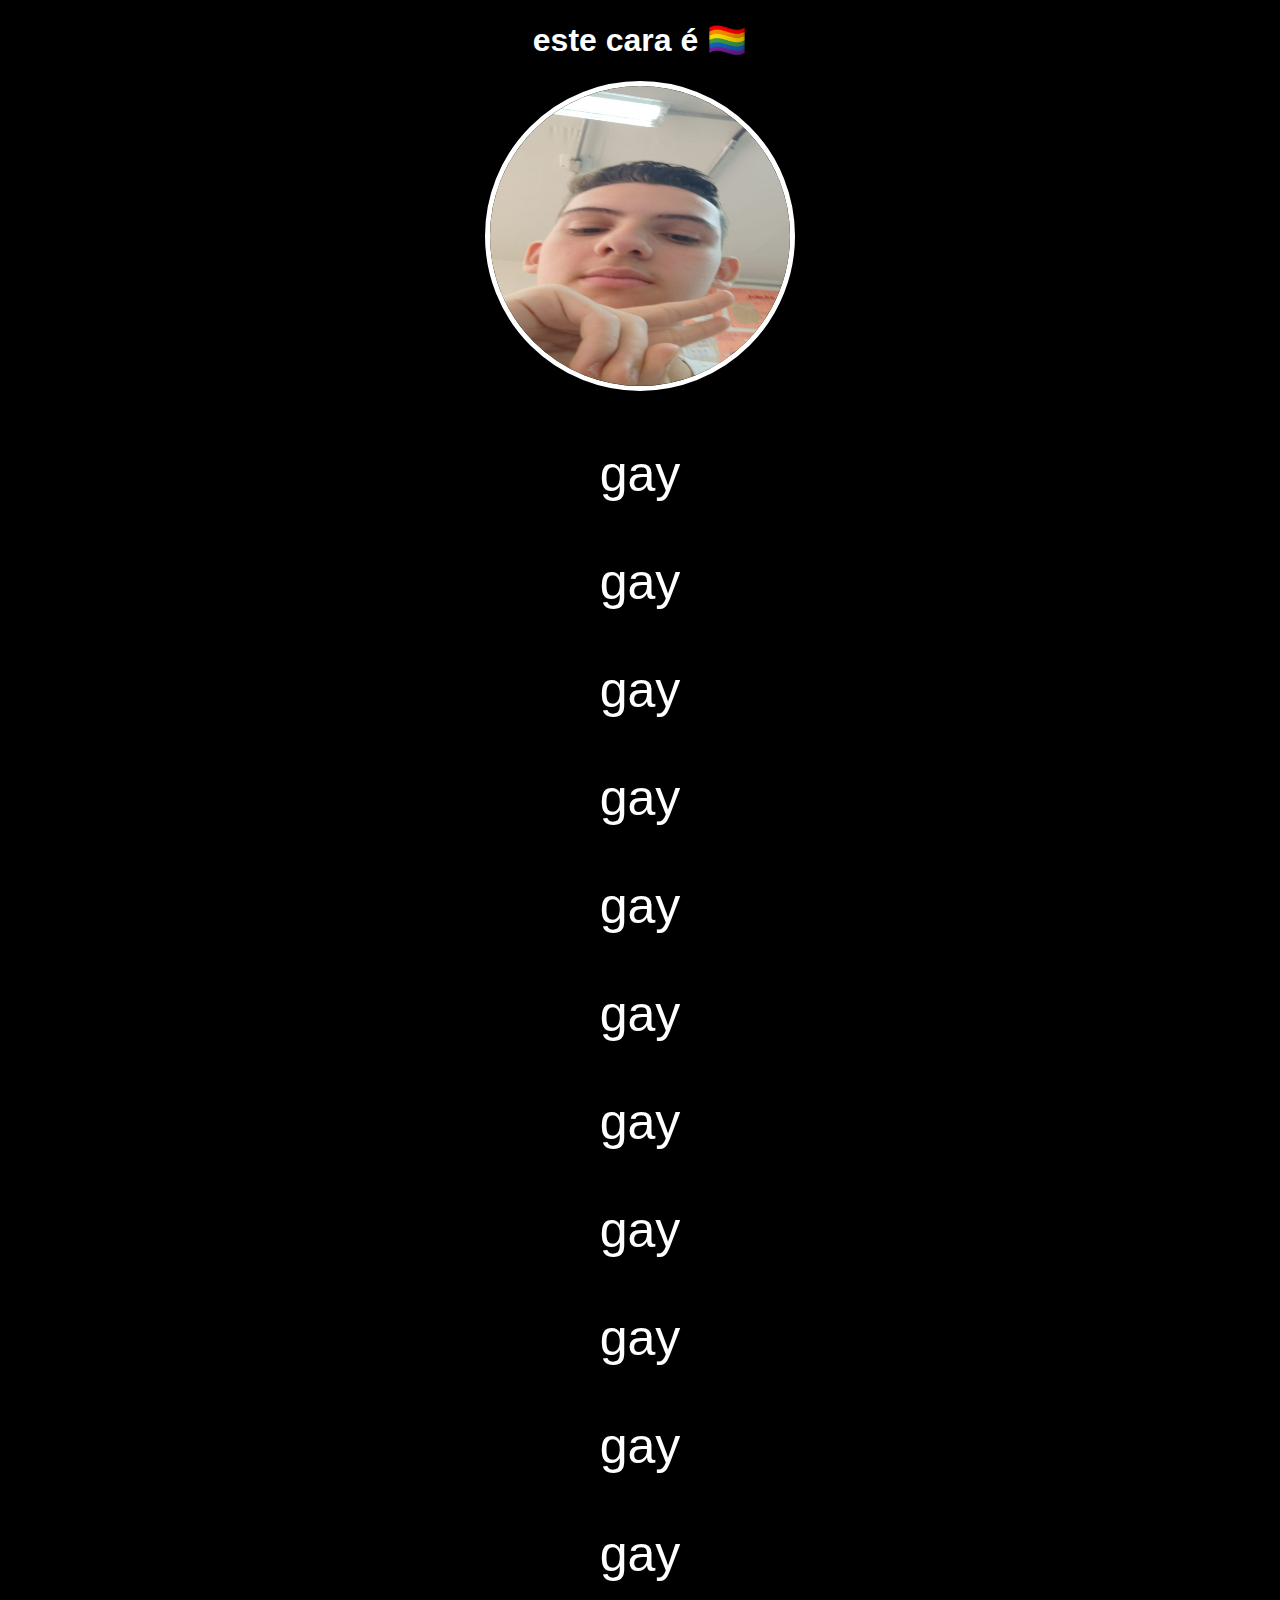
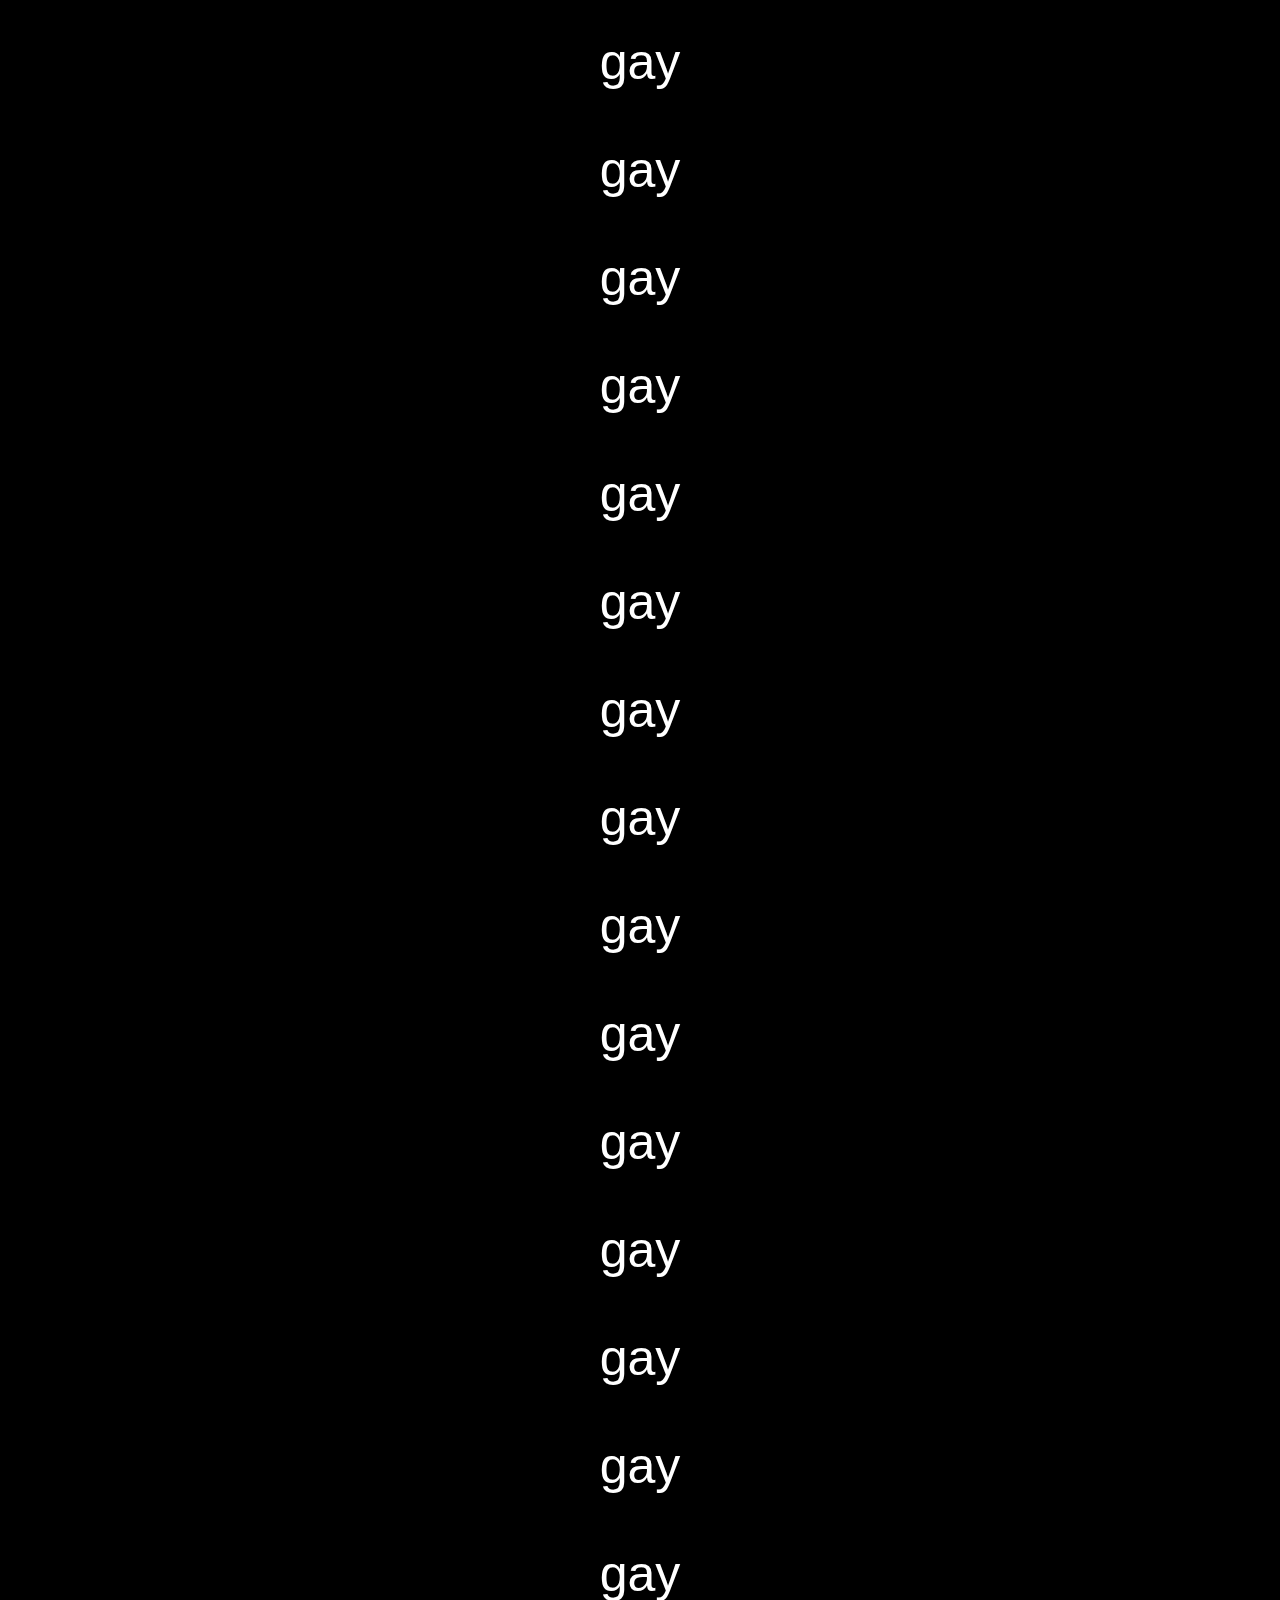
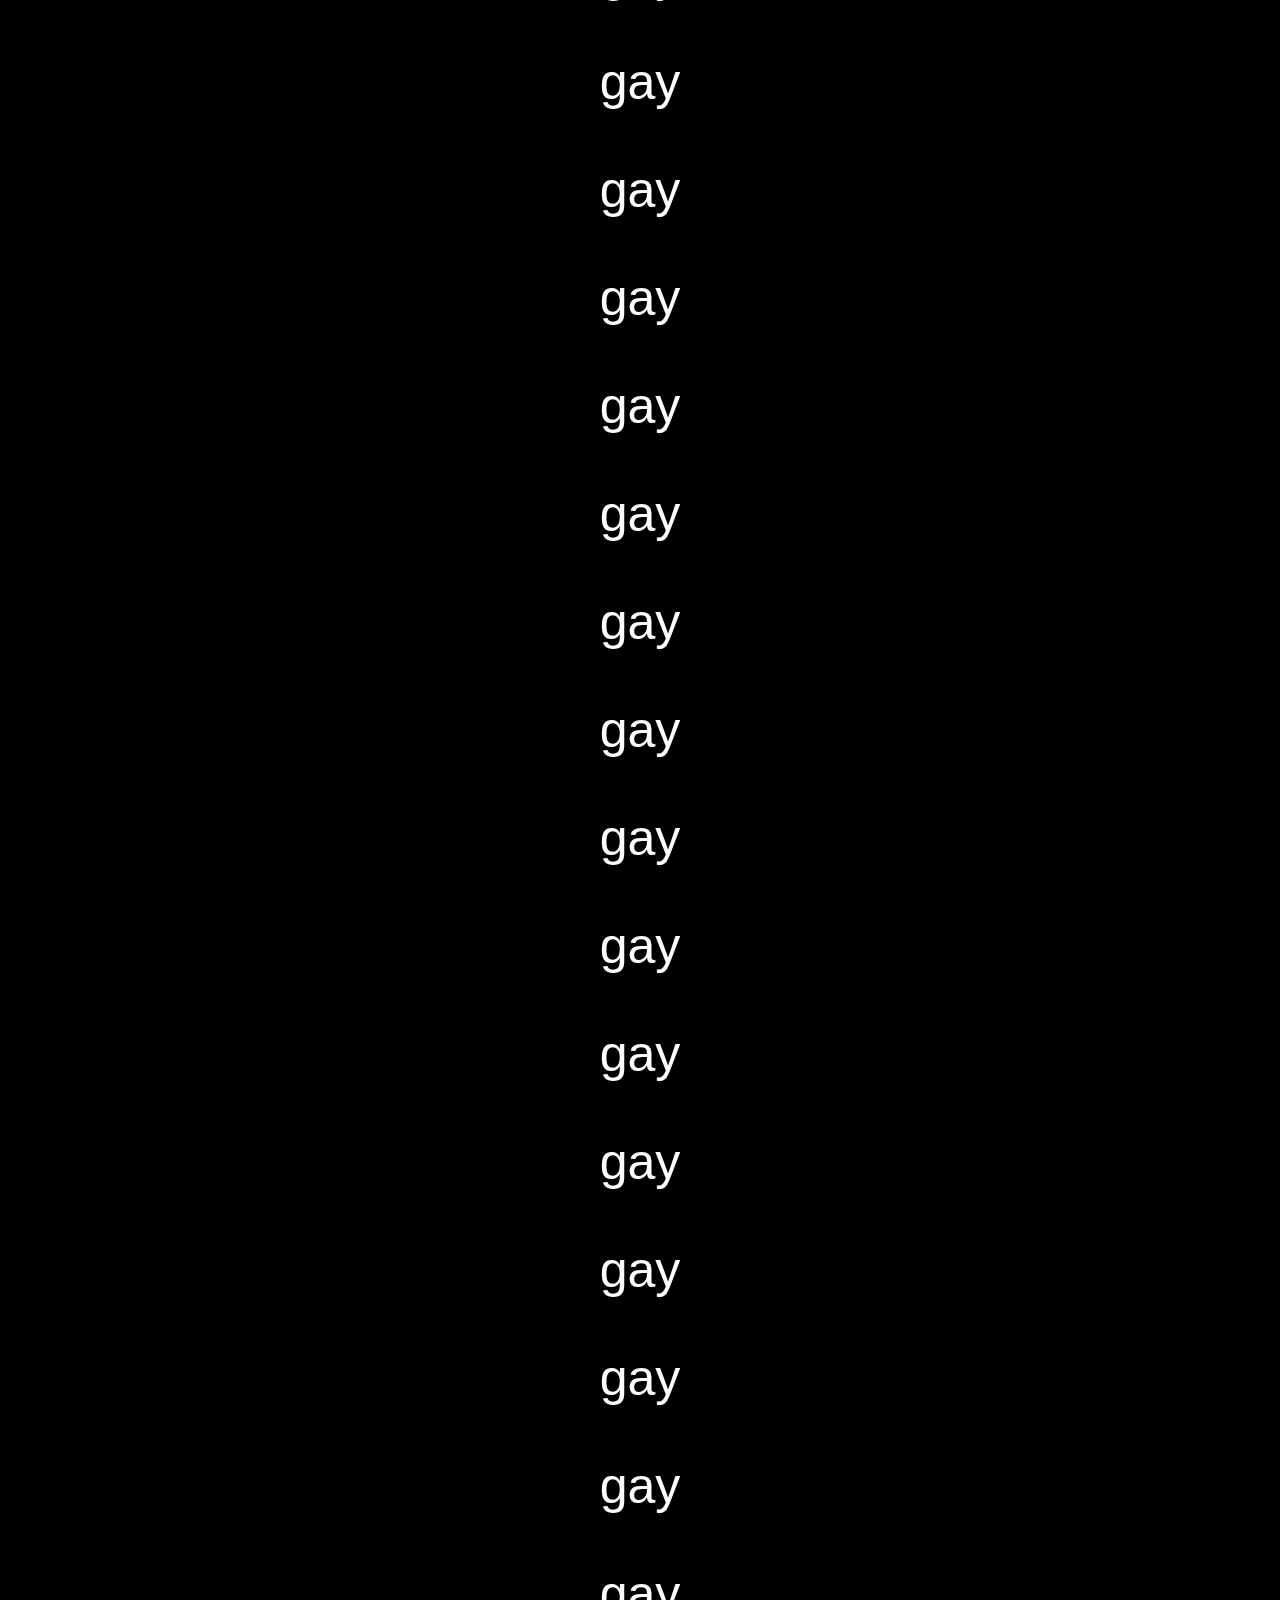
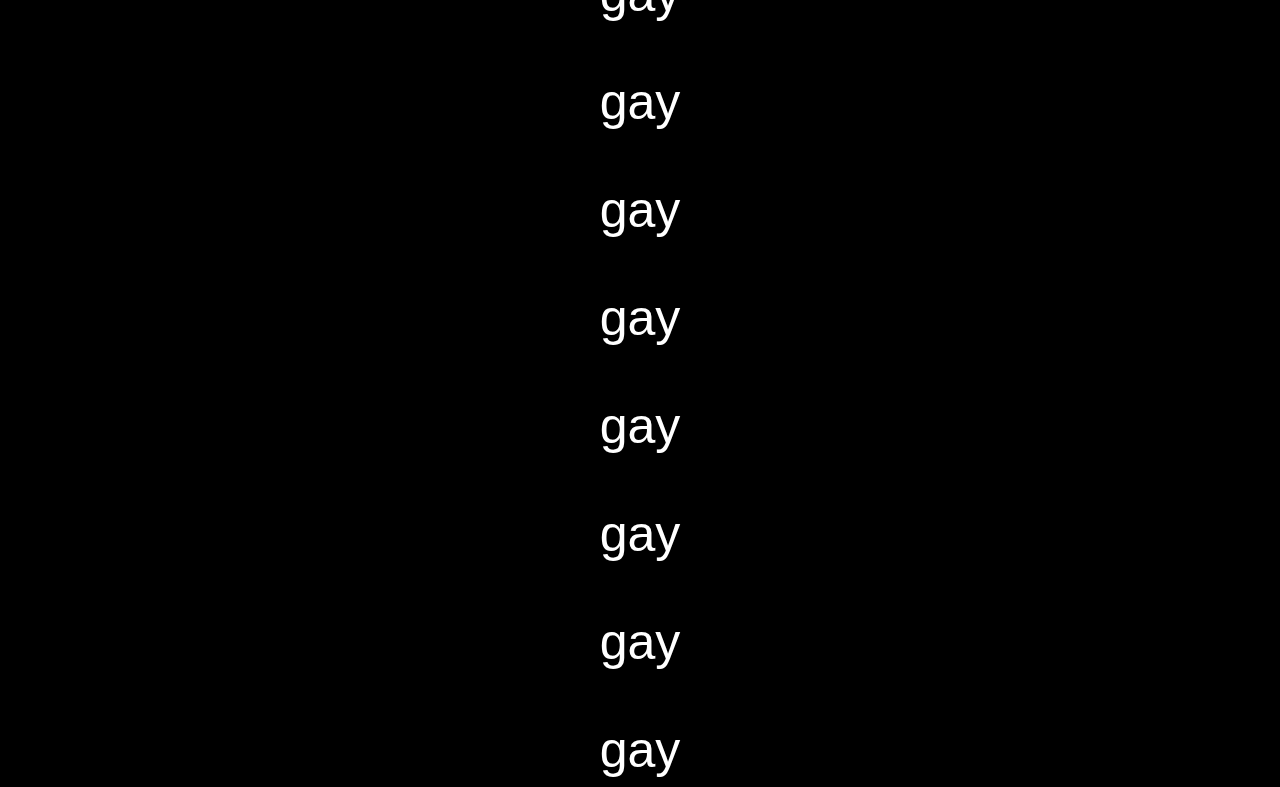
<file: index.html>
<!DOCTYPE html>
<html lang="en">
<head>
    <meta charset="UTF-8">
    <meta http-equiv="X-UA-Compatible" content="IE=edge">
    <meta name="viewport" content="width=device-width, initial-scale=1.0">
    <title>lgbt</title>
    <link rel="shortcut icon" href="./img/donut-capybara.ico" type="image/x-icon">
    <link rel="stylesheet" href="index.css">
</head>
 <body>
    <h1> este cara é 🏳️‍🌈</h1>
    <div class="center">
        <img src="./img/rafa.jpeg">
        </div>
     <p>gay</p>
     <p>gay</p>
     <p>gay</p>
     <p>gay</p>
     <p>gay</p>
     <p>gay</p>
     <p>gay</p>
     <p>gay</p>
     <p>gay</p>
     <p>gay</p>
     <p>gay</p>
     <p>gay</p>
     <p>gay</p>
     <p>gay</p>
     <p>gay</p>
     <p>gay</p>
     <p>gay</p>
     <p>gay</p>
     <p>gay</p>
     <p>gay</p>
     <p>gay</p>
     <p>gay</p>
     <p>gay</p>
     <p>gay</p>
     <p>gay</p>
     <p>gay</p>
     <p>gay</p>
     <p>gay</p>
     <p>gay</p>
     <p>gay</p>
     <p>gay</p>
     <p>gay</p>
     <p>gay</p>
     <p>gay</p>
     <p>gay</p>
     <p>gay</p>
     <p>gay</p>
     <p>gay</p>
     <p>gay</p>
     <p>gay</p>
     <p>gay</p>
     <p>gay</p>
     <p>gay</p>
     <p>gay</p>
     <p>gay</p>
     <p>gay</p>
     <p>gay</p>
     <div>
        <a href="gay.html">gay</a>
     </div>

 </body>
</file>
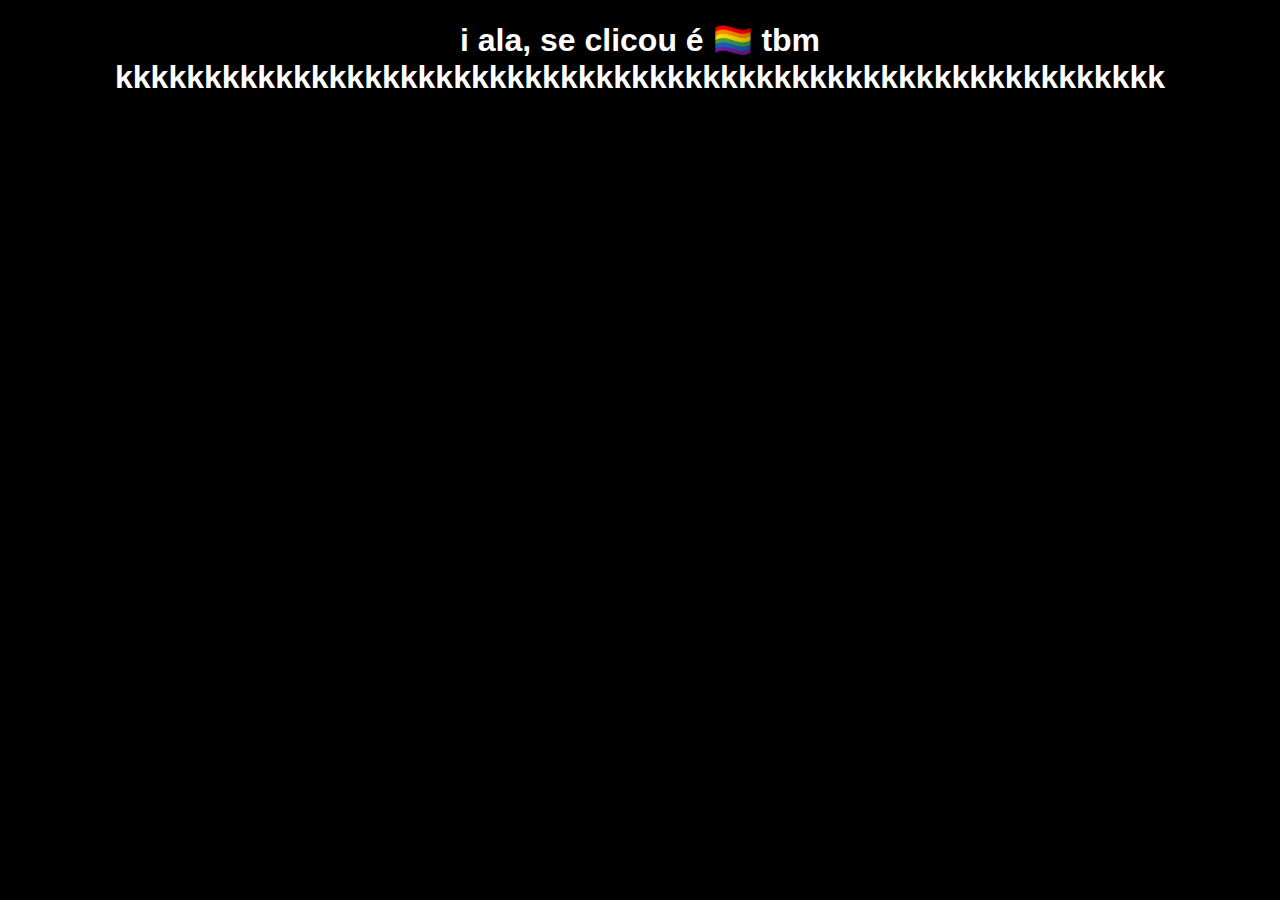
<file: gay.html>
<!DOCTYPE html>
<html lang="en">
<head>
    <meta charset="UTF-8">
    <meta http-equiv="X-UA-Compatible" content="IE=edge">
    <meta name="viewport" content="width=device-width, initial-scale=1.0">
    <title>gay</title>
    <link rel="shortcut icon" href="./img/donut-capybara.ico" type="image/x-icon">
    <link rel="stylesheet" href="gay.css">
</head>
    <h1> i ala, se clicou é 🏳️‍🌈 tbm kkkkkkkkkkkkkkkkkkkkkkkkkkkkkkkkkkkkkkkkkkkkkkkkkkkkkkkkkkk</h1>
</file>
<file: index.css>
body{
    background-color: black;
    font-family: sans-serif;
    color: white;
    background-repeat: no-repeat;
}
img{
    width: 300px;
    height: 300px;
    border-radius: 50%;
    border: 5px solid white;
}

h1 {
    text-align: center;
    animation: color 8s infinite;
}

h2 {
    text-align: center;
    font-size: 50px;
    color: white;
}

.center {
    text-align: center
}

a {
    color: white;
    text-align: center;
    font-size: 50px;
    text-decoration: none;
}

@keyframes color {
    0% {color:red}
    10% {color: orange}
    20% {color:yellow}
    30% {color:lime}
    40% {color:blue}
    50% {color:purple}
    60% {color:red}
    70% {color: orange}
    80% {color:yellow}
    90% {color:green}
    100% {color:blue}
}

div {
    text-align: center;
    color: red;
}

p {
    text-align: center;
    font-size: 50px;
    animation: color 4s infinite;
}

h3 {
    text-align: center;
}

ul {
    text-decoration: none;
}
</file>
<file: gay.css>
body {
    background-color: black;
    color: white;
}

h1 {
    text-align: center;
    font-family: sans-serif;
}
</file>
